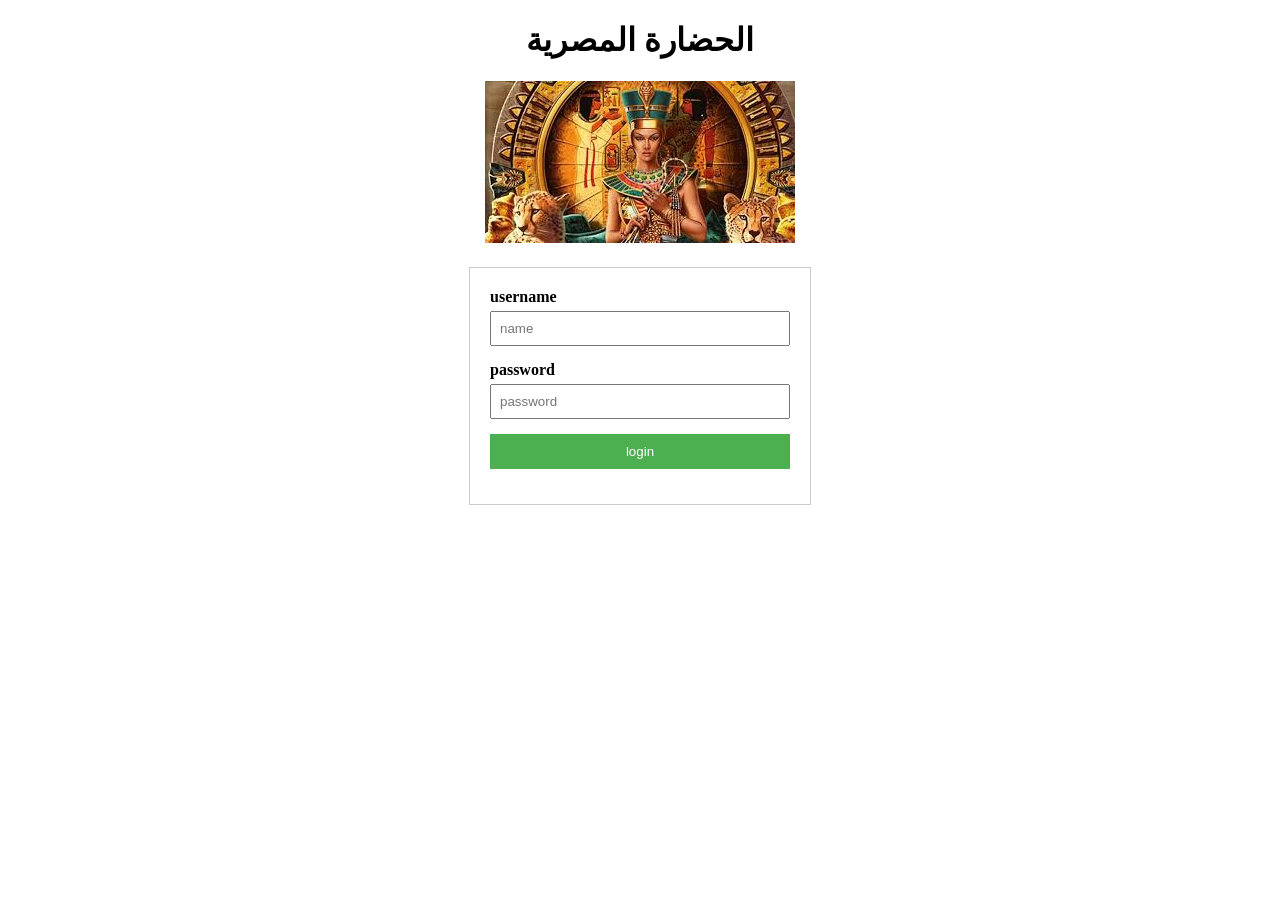
<file: Index.html>
<!DOCTYPE html>
<html lang="ar">
<head>
    <meta charset="UTF-8">
    <meta name="viewport" content="width=device-width, initial-scale=1.0">
    <title>الحضارة المصرية</title>
    <style>
        /* Basic styling for centering and form layout */
        /* You can move these to your 111.css file */
        .center-content {
            text-align: center; /* Centers inline and inline-block elements */
            /* For block elements like the div containing the form, use margin: auto; */
        }

        .form-container {
            width: 300px; /* Example width */
            margin: 20px auto; /* Centers the block element div */
            text-align: left; /* Align form elements to the left within the container */
            padding: 20px;
            border: 1px solid #ccc; /* Example border */
        }

        .form-group {
            margin-bottom: 15px; /* Space between form groups */
        }

        .form-group label {
            display: block; /* Label on its own line */
            margin-bottom: 5px;
            font-weight: bold;
        }

        .form-group input[type="text"],
        .form-group input[type="password"] {
            width: 100%; /* Input takes full width of container */
            padding: 8px;
            box-sizing: border-box; /* Include padding in the element's total width */
        }

        .form-group input[type="submit"] {
            width: 100%;
            padding: 10px;
            background-color: #4CAF50; /* Example background */
            color: white;
            border: none;
            cursor: pointer;
        }

         /* Style for the heading - move to 111.css */
         /* Assuming you want to use the Kunstler Script font if available */
         h1 {
            font-family: "Kunstler Script", cursive; /* Fallback font */
         }


    </style>
</head>
<body dir="ltr">

    <div class="center-content">
        <h1>الحضارة المصرية</h1>
        <img src="img/111.jpeg" alt="Image related to Egyptian civilization">
    </div>

    <form action="department.html" method="get" class="form-container">
        <div class="form-group">
            <label for="username">username</label>
            <input type="text" id="username" name="username" placeholder="name" required>
        </div>

        <div class="form-group">
            <label for="password">password</label>
            <input type="password" id="password" name="password" placeholder="password" required>
        </div>

        <div class="form-group">
             <input type="submit" value="login">
             </div>
    </form>

</body>
</html>
</file>
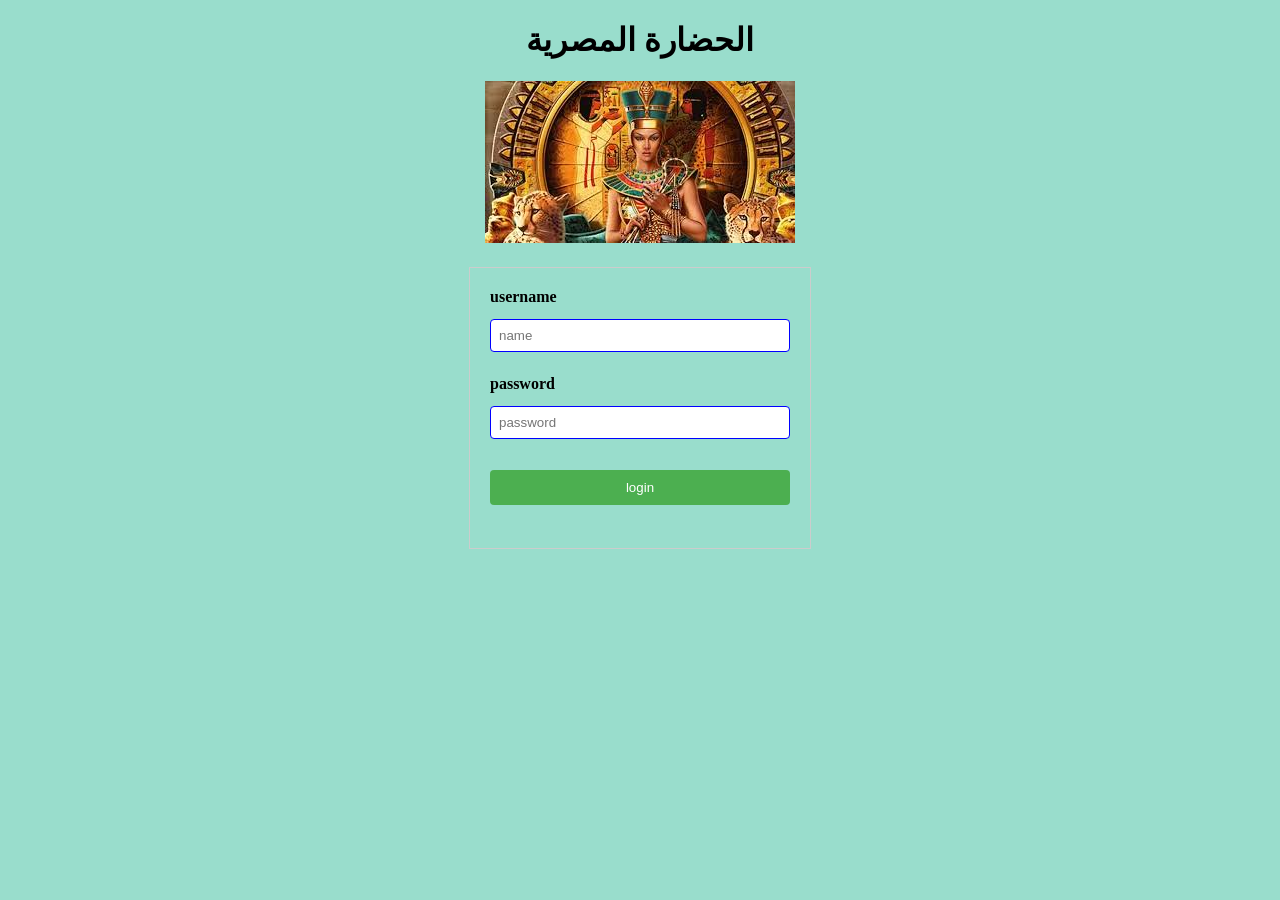
<file: index.html>
<!DOCTYPE html>
<html lang="ar">
<head>
    <meta charset="UTF-8">
    <meta name="viewport" content="width=device-width, initial-scale=1.0">
    <link rel="stylesheet" href="111.css">
    <title>الحضارة المصرية</title>
    <style>
        /* Basic styling for centering and form layout */
        /* You can move these to your 111.css file */
        .center-content {
            text-align: center; /* Centers inline and inline-block elements */
            /* For block elements like the div containing the form, use margin: auto; */
        }

        .form-container {
            width: 300px; /* Example width */
            margin: 20px auto; /* Centers the block element div */
            text-align: left; /* Align form elements to the left within the container */
            padding: 20px;
            border: 1px solid #ccc; /* Example border */
        }

        .form-group {
            margin-bottom: 15px; /* Space between form groups */
        }

        .form-group label {
            display: block; /* Label on its own line */
            margin-bottom: 5px;
            font-weight: bold;
        }

        .form-group input[type="text"],
        .form-group input[type="password"] {
            width: 100%; /* Input takes full width of container */
            padding: 8px;
            box-sizing: border-box; /* Include padding in the element's total width */
        }

        .form-group input[type="submit"] {
            width: 100%;
            padding: 10px;
            background-color: #4CAF50; /* Example background */
            color: white;
            border: none;
            cursor: pointer;
        }

         /* Style for the heading - move to 111.css */
         /* Assuming you want to use the Kunstler Script font if available */
         h1 {
            font-family: "Kunstler Script", cursive; /* Fallback font */
         }


    </style>
</head>
<body dir="ltr">

    <div class="center-content">
        <h1>الحضارة المصرية</h1>
        <img src="img/111.jpeg" alt="Image related to Egyptian civilization">
    </div>

    <form action="department.html" method="get" class="form-container">
        <div class="form-group">
            <label for="username">username</label>
            <input type="text" id="username" name="username" placeholder="name" required>
        </div>

        <div class="form-group">
            <label for="password">password</label>
            <input type="password" id="password" name="password" placeholder="password" required>
        </div>

        <div class="form-group">
             <input type="submit" value="login">
             </div>
    </form>

</body>
</html>
</file>
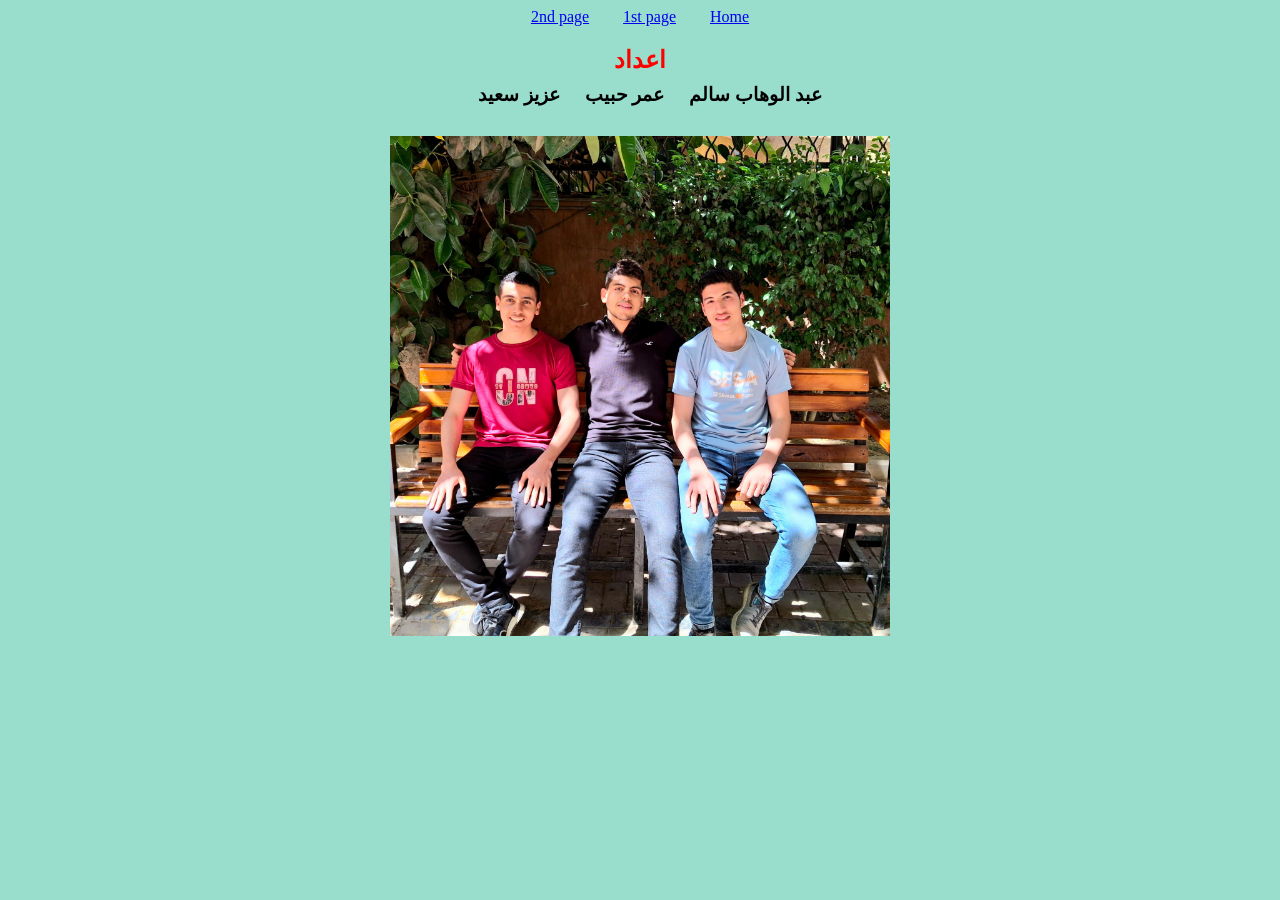
<file: contact.html>
<!DOCTYPE html>
<html lang="ar" dir="rtl">
<head>
    <meta charset="UTF-8">
    <meta name="viewport" content="width=device-width, initial-scale=1.0">
    <link rel="stylesheet" href="112.css">
    <title>الحضارة المصرية</title>
    <style>
        /* Basic styling suggestions (move these to your 112.css file) */
        .center-content {
            text-align: center; /* Centers content within this div */
        }

        .navigation {
             margin-bottom: 20px; /* Space below the navigation */
        }

        .navigation ul {
            list-style: none; /* Remove default list bullets */
            padding: 0; /* Remove default padding */
            margin: 0;
            text-align: center; /* Center the navigation links */
        }

        .navigation li {
            display: inline-block; /* Display links side-by-side */
            margin: 0 15px; /* Space between navigation links (adjust for RTL if needed) */
        }

        .names-section {
            margin-top: 20px; /* Space above the names */
            margin-bottom: 20px; /* Space below the names */
        }

         .names-section h2 {
            margin-bottom: 10px; /* Space below the heading */
         }

        .names-section h3 {
             margin: 0; /* Remove default margin from h3 */
        }

        /* Example of spacing between names using CSS */
        .names-section h3 span {
            margin-left: 20px; /* Space between names in RTL */
            /* Use margin-right for LTR */
        }


         .main-image {
             margin-top: 30px; /* Space above the image */
         }


    </style>
</head>
<body>

    <nav class="navigation">
        <ul>
            <li><a href="index.html">Home</a></li>
            <li><a href="department.html">1st page</a></li>
            <li><a href="#">2nd page</a></li>
        </ul>
    </nav>

    <div class="center-content names-section">
        <h2>اعداد</h2>
        <h3>
            <span>عبد الوهاب سالم</span>
            <span>عمر حبيب</span>
            <span>عزيز سعيد</span>
        </h3>
    </div>

    <div class="center-content main-image">
         <img src="img/115.jpeg" height="500" alt="Image related to Egyptian civilization">
    </div>

</body>
</html>
</file>
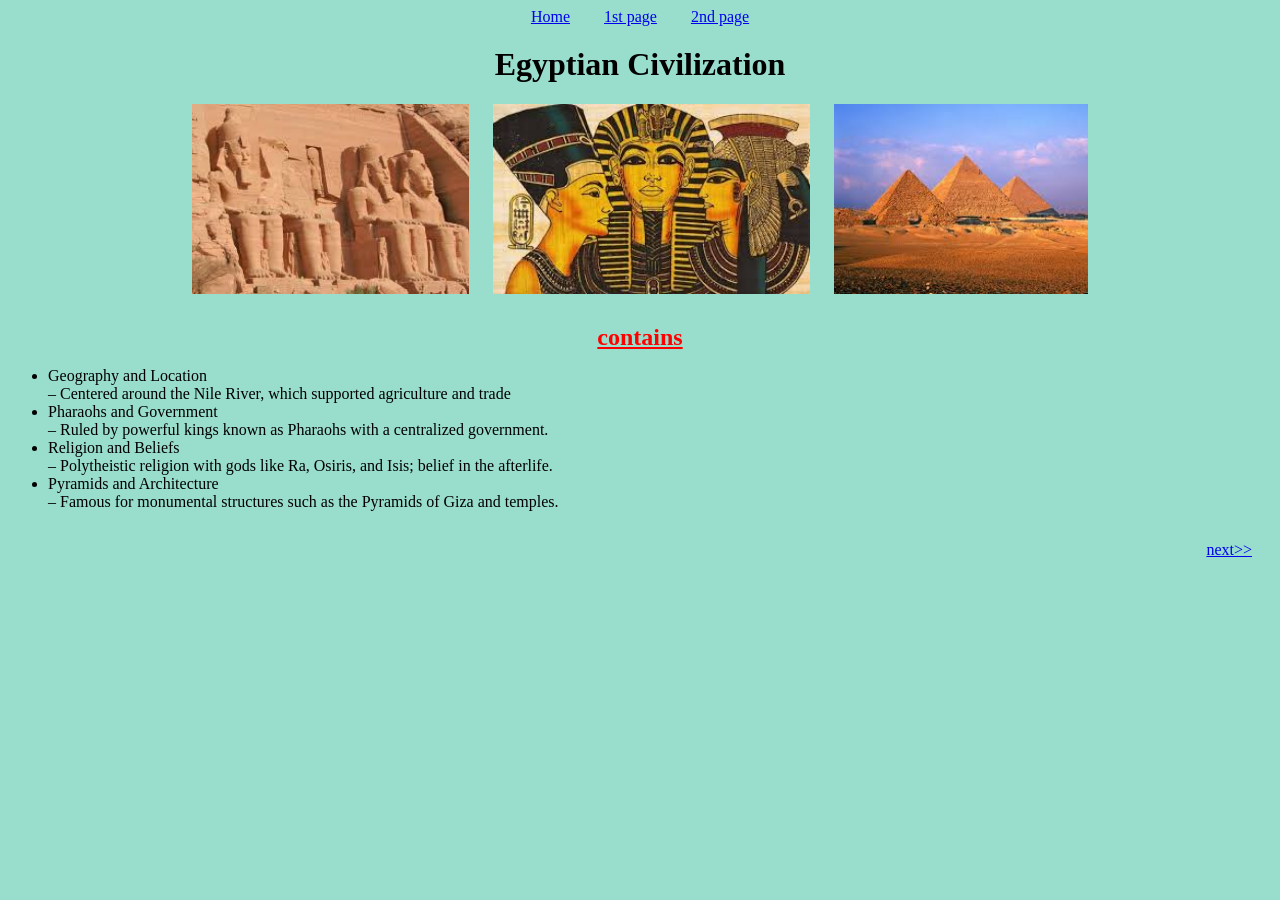
<file: department.html>
<!DOCTYPE html>
<html lang="en">
<head>
    <meta charset="UTF-8">
    <meta name="viewport" content="width=device-width, initial-scale=1.0">
    <link rel="stylesheet" href="112.css">
    <title>Egyptian Civilization</title>
    <style>
        /* Basic styling suggestions (move these to your 112.css file) */
        .center-content {
            text-align: center; /* Centers inline and inline-block elements */
        }

        .image-gallery img {
            margin: 0 10px; /* Adds horizontal space between images */
            vertical-align: middle; /* Aligns images nicely */
        }

        .list-section {
            margin-top: 20px; /* Space above the list section */
            /* You might want to style the list and list items further in CSS */
        }

        .navigation {
            margin-bottom: 20px; /* Space below the navigation */
        }

        .navigation ul {
            list-style: none; /* Remove default list bullets */
            padding: 0; /* Remove default padding */
            margin: 0;
            text-align: center; /* Center the navigation links */
        }

        .navigation li {
            display: inline-block; /* Display links side-by-side */
            margin: 0 15px; /* Space between navigation links */
        }

        /* Style for the main heading - move to 112.css */
         h1 {
            font-weight: bold; /* Equivalent to <b> - h1 is already bold by default */
            text-align: center; /* Center the heading */
            margin-top: 20px; /* Add space above the heading */
         }

         /* Style for the contains heading - move to 112.css */
         .contains-heading {
             text-decoration: underline; /* Equivalent to <u> */
             text-align: center; /* Center the heading */
             margin-top: 30px; /* Add space above */
             margin-bottom: 15px; /* Add space below */
         }

         .next-link {
             display: block; /* Make the link a block element */
             text-align: right; /* Align to the right */
             margin-top: 30px; /* Space above the link */
             margin-bottom: 20px; /* Space below the link */
             padding-right: 20px; /* Optional: Add some padding from the right edge */
         }

    </style>
</head>
<body>

    <nav class="navigation">
        <ul>
            <li><a href="index.html">Home</a></li>
            <li><a href="#">1st page</a></li>
            <li><a href="contact.html">2nd page</a></li>
        </ul>
    </nav>

    <h1>Egyptian Civilization</h1>

    <div class="center-content image-gallery">
        <img src="img/113.jpeg" height="190" alt="Image of Egyptian pyramids">
        <img src="img/112.jpeg" height="190" alt="Image related to Egyptian history">
        <img src="img/114.jpeg" height="190" alt="Another image related to Egyptian civilization">
    </div>

    <div class="list-section">
        <h2 class="contains-heading">contains</h2>
        <ul>
            <li>
                Geography and Location <br>– Centered around the Nile River, which supported agriculture and trade
            </li>
            <li>
                Pharaohs and Government <br>– Ruled by powerful kings known as Pharaohs with a centralized government.
            </li>
            <li>Religion and Beliefs <br>– Polytheistic religion with gods like Ra, Osiris, and Isis; belief in the afterlife.
            </li>
            <li>Pyramids and Architecture <br>– Famous for monumental structures such as the Pyramids of Giza and temples.
            </li>
        </ul>
    </div>

    <a href="contact.html" class="next-link">next>></a>

</body>
</html>
</file>
<file: 111.css>
body
{
background-color:#9dc;
}
h2
{
background-color:yellow;
}
input[type=password], select {
  width: 100%;
  padding: 12px 20px;
  margin: 8px 0;
  
  border: 1px solid blue;
  border-radius: 4px;
 
}
input[type=text], select {
  width: 100%;
  padding: 12px 20px;
  margin: 8px 0;
  
  border: 1px solid blue;
  border-radius: 4px;
  

}

input[type=submit] {
  width: 100%;
  background-color: #4CAF50;
  color: white;
  padding: 14px 20px;
  margin: 8px 0;
  border: none;
  border-radius: 4px;
  cursor: pointer;
}
</file>
<file: 112.css>
body
{
background-color:#9dc;
}
h2
{
color:#ff0000
}
</file>
